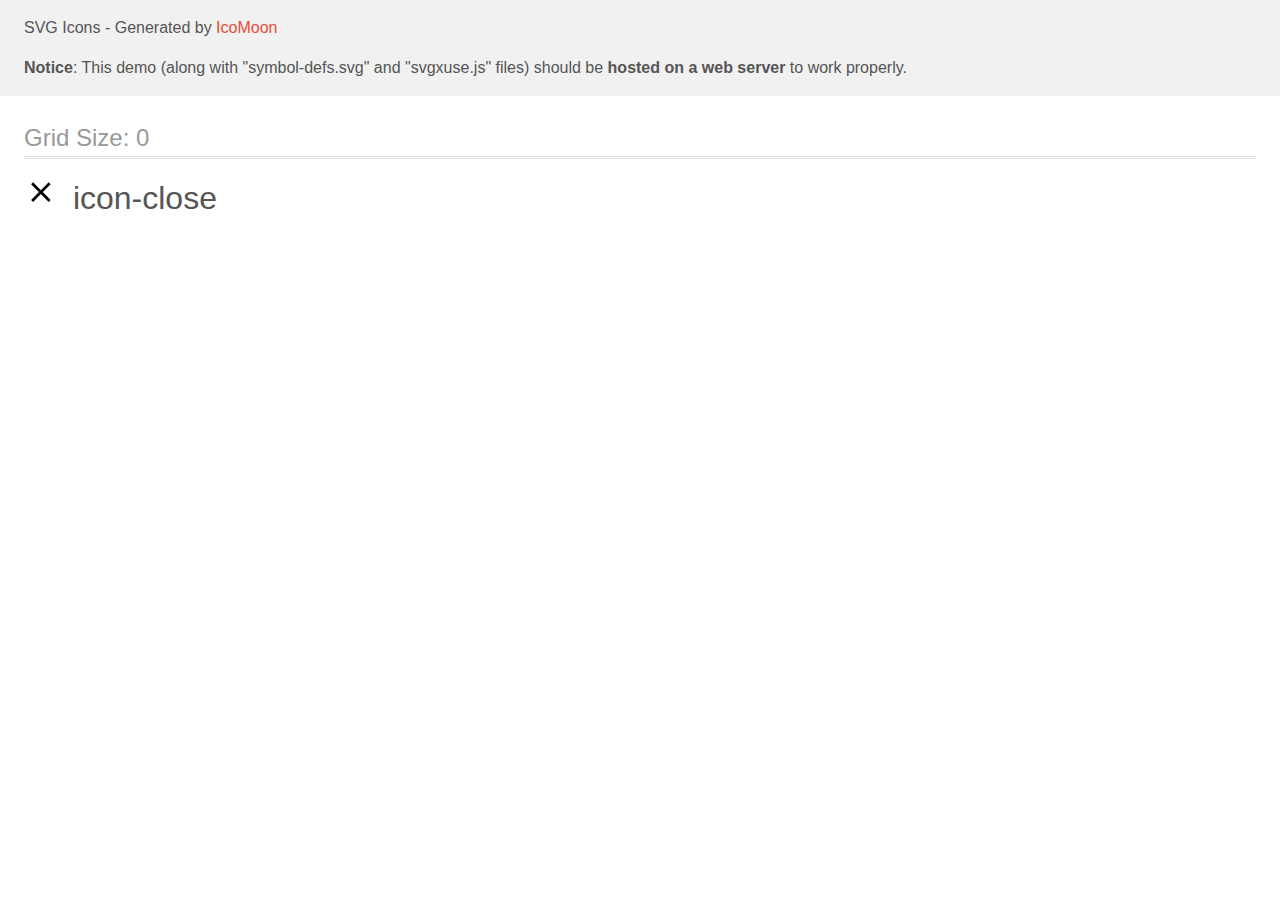
<file: images/icons.svg/icomoon/demo-external-svg.html>
<!doctype html>
<html>
<head>
    <title>IcoMoon - SVG Icons</title>
    <meta charset="utf-8">
    <meta name="viewport" content="width=device-width, initial-scale=1">
    <link rel="stylesheet" href="demo-files/demo.css">
    <link rel="stylesheet" href="style.css">
</head>
<body>
<header class="bgc1 clearfix">
<div class="mhl">
    <p>SVG Icons - Generated by <a href="https://icomoon.io/app">IcoMoon</a></p><p><strong>Notice</strong>: This demo (along with "symbol-defs.svg" and "svgxuse.js" files) should be <b>hosted on a web server</b> to work properly.</p>
</div>
</header>
    <div class="clearfix mhl ptl">
        <h1 class="mvm mtn fgc1">Grid Size: 0</h1>
        <div class="glyph fs1">
            <div class="clearfix pbs">
                <svg class="icon icon-close"><use xlink:href="symbol-defs.svg#icon-close"></use></svg><span class="name"> icon-close</span>
            </div>
        </div>
  </div>
<script defer src="svgxuse.js"></script>
</body>
</html>
</file>
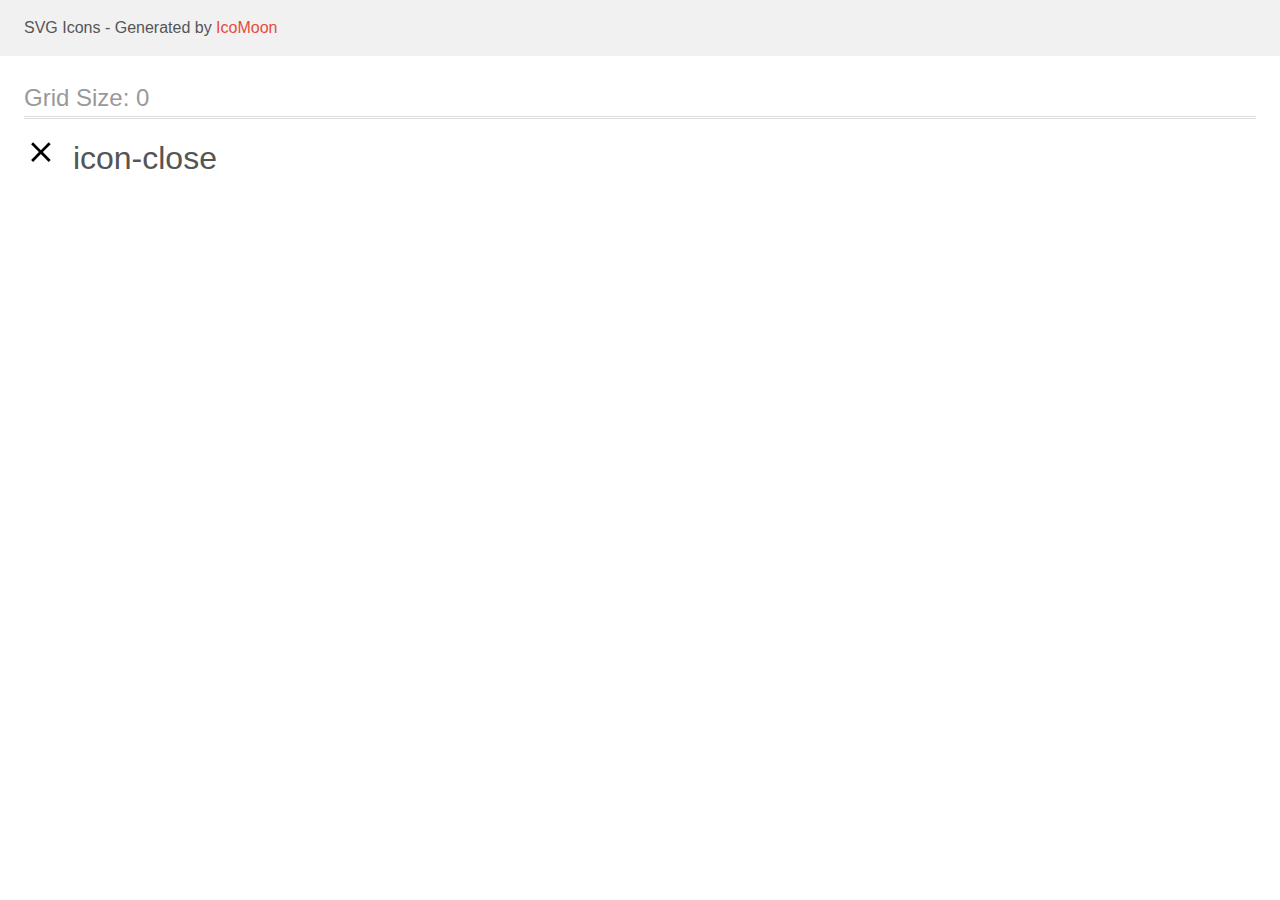
<file: images/icons.svg/icomoon/demo.html>
<!doctype html>
<html>
<head>
    <title>IcoMoon - SVG Icons</title>
    <meta charset="utf-8">
    <meta name="viewport" content="width=device-width, initial-scale=1">
    <link rel="stylesheet" href="demo-files/demo.css">
    <link rel="stylesheet" href="style.css">
</head>
<body>
<svg aria-hidden="true" style="position: absolute; width: 0; height: 0; overflow: hidden;" version="1.1" xmlns="http://www.w3.org/2000/svg" xmlns:xlink="http://www.w3.org/1999/xlink">
<defs>
<symbol id="icon-close" viewBox="0 0 32 32">
<path d="M26.667 7.303l-1.97-1.97-7.808 7.808-7.808-7.808-1.97 1.97 7.808 7.808-7.808 7.808 1.97 1.97 7.808-7.808 7.808 7.808 1.97-1.97-7.808-7.808 7.808-7.808z"></path>
</symbol>
</defs>
</svg>

<header class="bgc1 clearfix">
<div class="mhl">
    <p>SVG Icons - Generated by <a href="https://icomoon.io/app">IcoMoon</a></p>
</div>
</header>
    <div class="clearfix mhl ptl">
        <h1 class="mvm mtn fgc1">Grid Size: 0</h1>
        <div class="glyph fs1">
            <div class="clearfix pbs">
                <svg class="icon icon-close"><use xlink:href="#icon-close"></use></svg><span class="name"> icon-close</span>
            </div>
        </div>
  </div>
<script defer src="svgxuse.js"></script>
</body>
</html>
</file>
<file: images/icons.svg/icomoon/demo-files/demo.css>
body {
  padding: 0;
  margin: 0;
  font-family: sans-serif;
  font-size: 1em;
  line-height: 1.5;
  color: #555;
  background: #fff;
}
h1 {
  font-size: 1.5em;
  font-weight: normal;
  box-shadow: 0 1px #ddd, 0 2px #fff, 0 3px #ddd;
}
small {
  font-size: .66666667em;
}
a {
  color: #e74c3c;
  text-decoration: none;
}
a:hover, a:focus {
  box-shadow: 0 1px #e74c3c;
}
.bshadow0, input {
  box-shadow: inset 0 -2px #e7e7e7;
}
input:hover {
  box-shadow: inset 0 -2px #ccc;
}
input, fieldset {
  font-size: 1em;
  margin: 0;
  padding: 0;
  border: 0;
}
input {
  color: inherit;
  line-height: 1.5;
  height: 1.5em;
  padding: .25em 0;
}
input:focus {
  outline: none;
  box-shadow: inset 0 -2px #449fdb;
}
.glyph {
  font-size: 16px;
  margin-right: 1.5em;
  float: left;
  width: 17em;
}
svg {
  color: #000;
}
.liga {
  width: 80%;
  width: calc(100% - 2.5em);
}
.talign-right {
  text-align: right;
}
.talign-center {
  text-align: center;
}
.bgc1 {
  background: #f1f1f1;
}
.fgc0 {
  color: #000;
}
.fgc1 {
  color: #999;
}
p {
  margin-top: 1em;
  margin-bottom: 1em;
}
.mvm {
  margin-top: .75em;
  margin-bottom: .75em;
}
.mtn {
  margin-top: 0;
}
.mtl, .mal {
  margin-top: 1.5em;
}
.mbl, .mal {
  margin-bottom: 1.5em;
}
.mal, .mhl {
  margin-left: 1.5em;
  margin-right: 1.5em;
}
.mhmm {
  margin-left: 1em;
  margin-right: 1em;
}
.ptl {
  padding-top: 1.5em;
}
.pbs, .pvs {
  padding-bottom: .25em;
}
.pvs, .pts {
  padding-top: .25em;
}
.unit {
  float: left;
}
.unitRight {
  float: right;
}
.size1of2 {
  width: 50%;
}
.size1of1 {
  width: 100%;
}
.clearfix:before, .clearfix:after {
  content: " ";
  display: table;
}
.clearfix:after {
  clear: both;
}
.hidden-true {
  display: none;
}
.textbox0 {
  width: 3em;
  background: #f1f1f1;
  padding: .25em .5em;
  line-height: 1.5;
  height: 1.5em;
}
.fs0 {
  font-size: 16px;
}
.fs1 {
  font-size: 32px;
}
.name {
  margin-left: .25em;
}
</file>
<file: images/icons.svg/icomoon/style.css>
.icon {
  display: inline-block;
  width: 1em;
  height: 1em;
  stroke-width: 0;
  stroke: currentColor;
  fill: currentColor;
}

/* ==========================================
Single-colored icons can be modified like so:
.icon-name {
  font-size: 32px;
  color: red;
}
========================================== */
</file>
